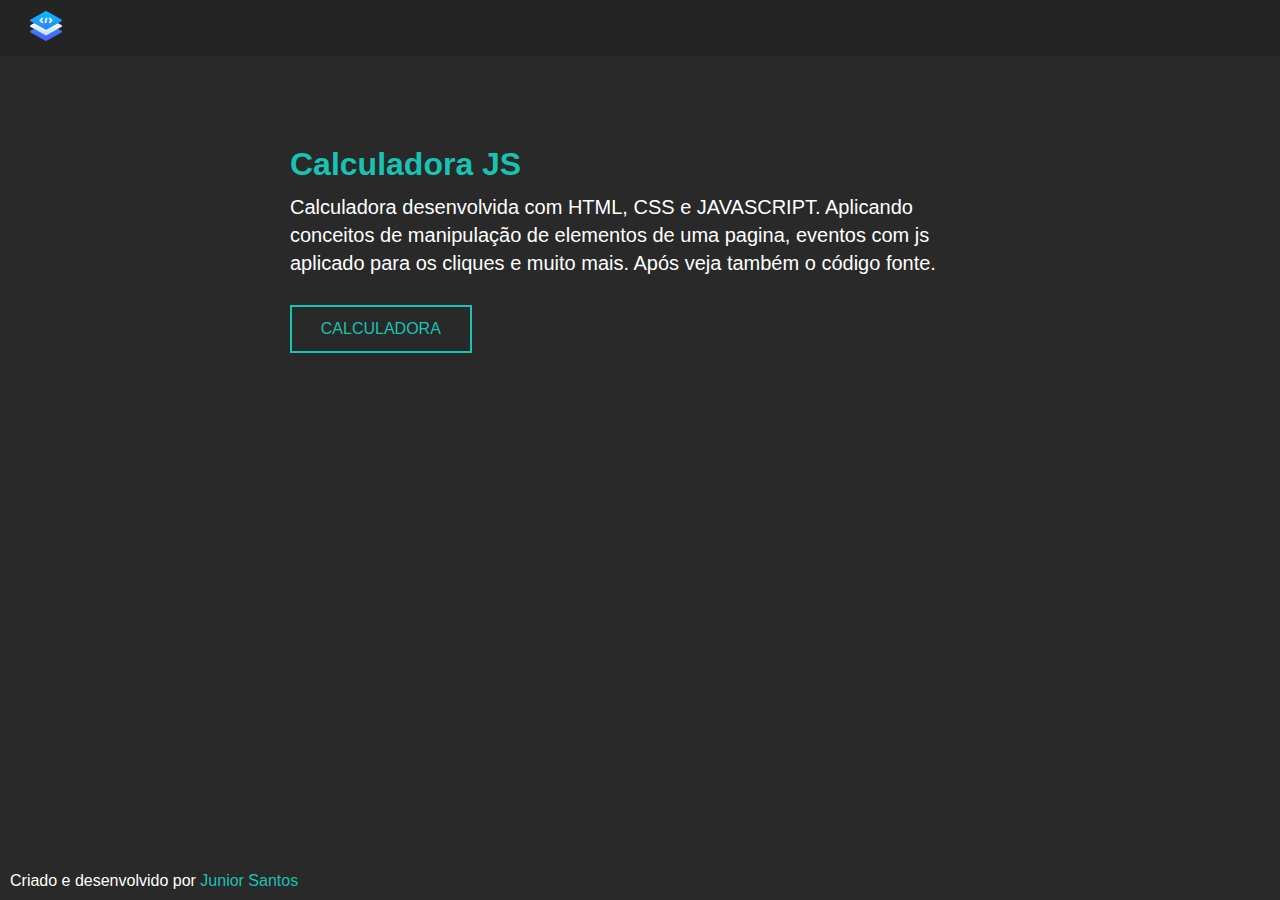
<file: index.html>
<!DOCTYPE html>
<html lang="pt-br">
<head>
    <meta charset="UTF-8">
    <meta http-equiv="X-UA-Compatible" content="IE=edge">
    <meta name="viewport" content="width=device-width, initial-scale=1.0">
    <title>Calculadora</title>
    <link rel="stylesheet" href="src/css/homeCalculator.css">
</head>
<body>
    <header>
        <ul>
            <img src="src/img/layers.png" alt="layers.png">
        </ul>
    </header>
    <main>
        <section class="conteiner">
            <article>
                <h2>Calculadora JS</h2>
                <p>Calculadora desenvolvida com HTML, CSS e JAVASCRIPT. Aplicando conceitos de manipulação de elementos de uma pagina, eventos com js aplicado para os cliques e muito mais. Após veja também o código fonte. </p>
                <br> 
                <p></p>
            </article>
            <button class="buttonOfPage"><a class="guideCalculator" href="calculatorPage.html">CALCULADORA</a></button>
        </section>
    </main>
    <footer>
        <p>Criado e desenvolvido por <a href="https://github.com/juniorsantos02" target="_blank">Junior Santos</a></p>
    </footer>
</body>
</html>
</file>
<file: src/css/homeCalculator.css>
@charset "UTF-8"; 

* {
    font-family: Arial, Helvetica, sans-serif;
    padding: 0;
    margin: 0;
}

header {
    background-color: #242424;
    color: white;
    align-items: center;
    display: flex;
    justify-content: space-between;
    align-items: center;
    padding: 10px 30px;
    z-index: 10;
}

header > ul {
    list-style-type: none;
}

header > ul > li {
    color: white;
    font-size: 30px;
}

/* header e conteiners */

body {
    background-color: #292929;
}

.conteiner{
    color: white;
    max-width: 700px;
    margin: 10vh auto;
}

.conteiner h2 {
    font-size: 2em;
    color: #17C3B2;
    margin-bottom: 10px;
}

.conteiner p {
    font-size: 20px;
    line-height: 1.4em;
}

.guideCalculator {
    color: #17C3B2;
    display: block;
    padding: 0.8em 1.8em;
    text-decoration: none;
    transition: all .6s;
}

.guideCalculator:hover {
    color: white;
}

footer {
    padding: 10px;
    color: white;
    position: absolute;
    bottom: 0;
}

footer a {
    text-decoration: none;
    color: #17C3B2;
}

footer a:hover {
    border-bottom: 1px solid #17C3B2;
}

/* From cssbuttons.io by @nikk7007 */
.buttonOfPage {
    margin-top: 10px;
    border: 2px solid #17C3B2;
    position: relative;
    cursor: pointer;
    overflow: hidden;
    background-color: transparent;
    text-align: center;
    text-transform: uppercase;
    font-size: 16px;
    transition: .3s;
    z-index: 1;
    font-family: inherit;
    color: #17C3B2;
   }
   .buttonOfPage::before {
    content: '';
    width: 0;
    height: 400%;
    position: absolute;
    top: 50%;
    left: 50%;
    transform: translate(-50%, -50%) rotate(45deg);
    background: #17C3B2;
    transition: .5s ease;
    display: block;
    z-index: -1;
   }
   
   .buttonOfPage:hover::before {
    width: 105%;
   }
   
   .buttonOfPage:hover {
    color: #111;
   }
   



@media screen and (max-width: 700px) {
    .conteiner {
        margin: 5vh 20px;
    }
}
</file>
